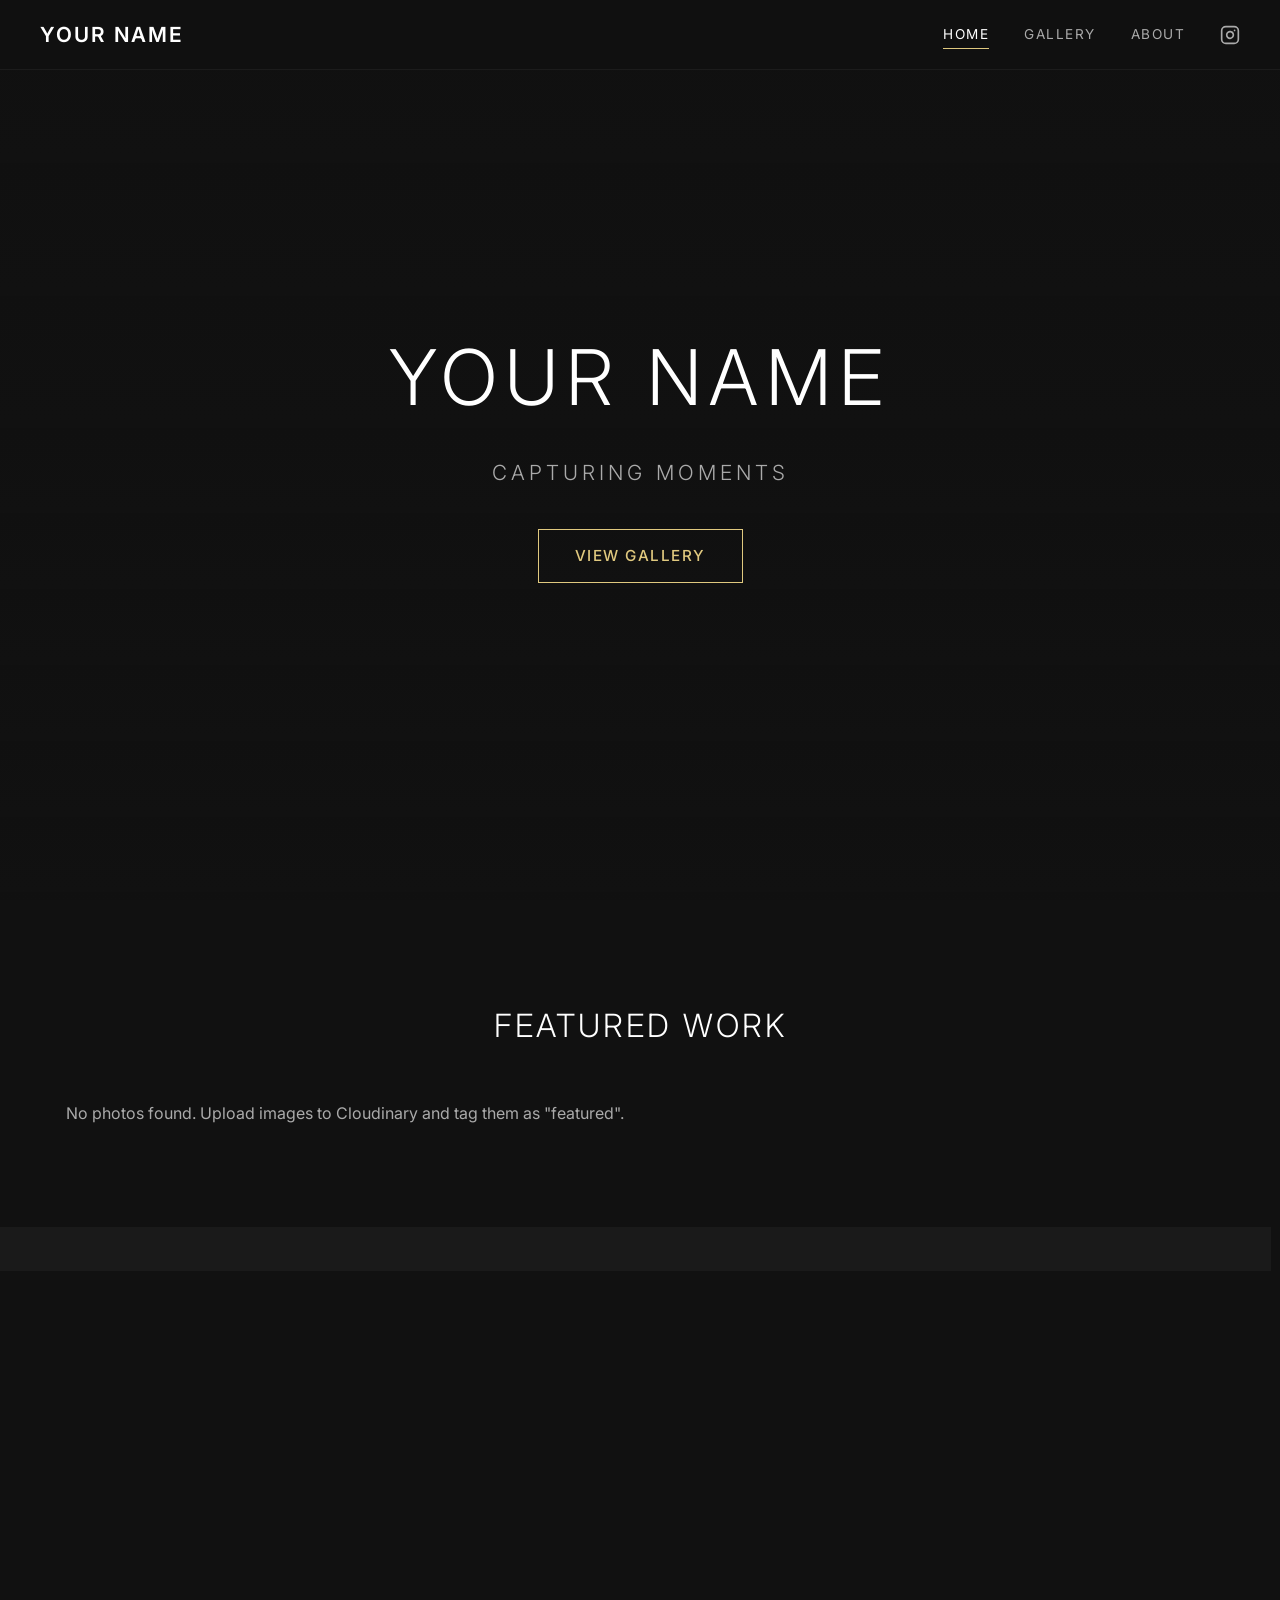
<file: index.html>
<!DOCTYPE html>
<html lang="en">
<head>
  <meta charset="UTF-8">
  <meta name="viewport" content="width=device-width, initial-scale=1.0">
  <meta name="description" content="Photography portfolio showcasing stunning visual stories">
  <title>Photography Portfolio</title>
  <link rel="stylesheet" href="css/style.css">
</head>
<body>
  <a href="#main" class="skip-link">Skip to content</a>

  <!-- Navigation -->
  <header class="navbar">
    <a href="index.html" class="nav-logo" data-content="site.photographerName">Your Name</a>
    <button class="nav-toggle" aria-label="Toggle menu">
      <span class="hamburger"></span>
    </button>
    <nav class="nav-menu">
      <a href="index.html" class="nav-link">Home</a>
      <a href="gallery.html" class="nav-link">Gallery</a>
      <a href="about.html" class="nav-link">About</a>
      <a href="#" class="nav-link nav-instagram" target="_blank" rel="noopener" data-content-href="site.instagramUrl" aria-label="Instagram">
        <svg xmlns="http://www.w3.org/2000/svg" width="20" height="20" viewBox="0 0 24 24" fill="none" stroke="currentColor" stroke-width="2" stroke-linecap="round" stroke-linejoin="round">
          <rect x="2" y="2" width="20" height="20" rx="5" ry="5"></rect>
          <path d="M16 11.37A4 4 0 1 1 12.63 8 4 4 0 0 1 16 11.37z"></path>
          <line x1="17.5" y1="6.5" x2="17.51" y2="6.5"></line>
        </svg>
      </a>
    </nav>
  </header>

  <!-- Main Content -->
  <main id="main">
    <!-- Hero Section -->
    <section class="hero">
      <div class="hero-overlay"></div>
      <div class="hero-content">
        <h1 class="hero-name" data-content="site.photographerName">Your Name</h1>
        <p class="hero-tagline" data-content="home.heroTagline">Capturing Moments</p>
        <a href="gallery.html" class="btn hero-btn" data-content="home.heroButtonText">View Gallery</a>
      </div>
    </section>

    <!-- Featured Work -->
    <section class="featured reveal-on-scroll">
      <h2 class="section-heading" data-content="home.featuredHeading">Featured Work</h2>
      <div class="featured-grid container" id="featured-grid">
        <!-- Dynamically populated by cloudinary.js -->
      </div>
    </section>

    <!-- Call to Action -->
    <section class="cta reveal-on-scroll">
      <h2 class="cta-heading" data-content="home.ctaHeading">Explore the full collection</h2>
      <a href="gallery.html" class="btn" data-content="home.ctaButtonText">Go to Gallery</a>
    </section>
  </main>

  <!-- Footer -->
  <footer class="footer">
    <div class="footer-content container">
      <p class="footer-copyright" data-content="footer.copyright">&copy; 2026 Your Name. All rights reserved.</p>
      <div class="footer-social">
        <a href="#" class="footer-social-link" target="_blank" rel="noopener" data-content-href="site.instagramUrl" aria-label="Instagram">
          <svg xmlns="http://www.w3.org/2000/svg" width="20" height="20" viewBox="0 0 24 24" fill="none" stroke="currentColor" stroke-width="2" stroke-linecap="round" stroke-linejoin="round">
            <rect x="2" y="2" width="20" height="20" rx="5" ry="5"></rect>
            <path d="M16 11.37A4 4 0 1 1 12.63 8 4 4 0 0 1 16 11.37z"></path>
            <line x1="17.5" y1="6.5" x2="17.51" y2="6.5"></line>
          </svg>
        </a>
        <a href="#" class="footer-social-link" data-content-href="about.contactEmail" aria-label="Email">
          <svg xmlns="http://www.w3.org/2000/svg" width="20" height="20" viewBox="0 0 24 24" fill="none" stroke="currentColor" stroke-width="2" stroke-linecap="round" stroke-linejoin="round">
            <path d="M4 4h16c1.1 0 2 .9 2 2v12c0 1.1-.9 2-2 2H4c-1.1 0-2-.9-2-2V6c0-1.1.9-2 2-2z"></path>
            <polyline points="22,6 12,13 2,6"></polyline>
          </svg>
        </a>
      </div>
    </div>
  </footer>

  <!-- Scripts -->
  <script src="js/content.js"></script>
  <script src="js/cloudinary.js"></script>
  <script src="js/lightbox.js"></script>
  <script src="js/main.js"></script>
  <script>
    // Load featured images on home page
    document.addEventListener('DOMContentLoaded', () => {
      loadPrimaryHeroImage('.hero');
      renderGallery('featured-grid', 'featured', {
        thumbWidth: 800,
        showOverlay: true,
        onClick: (index, images) => Lightbox.open(index, images),
      });
    });
  </script>
</body>
</html>
</file>
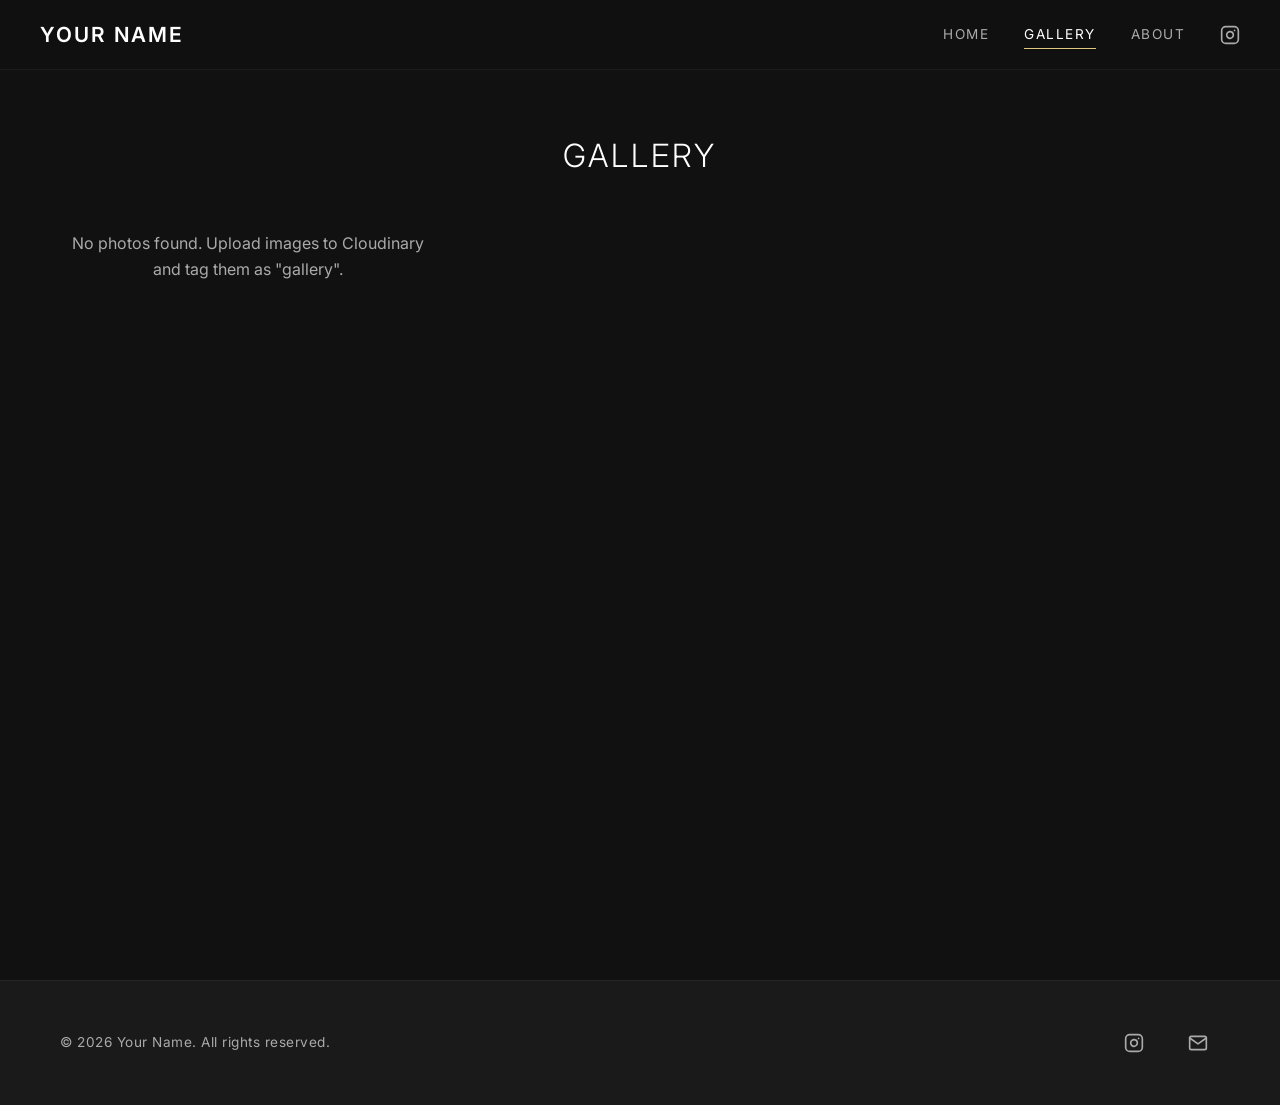
<file: gallery.html>
<!DOCTYPE html>
<html lang="en">
<head>
  <meta charset="UTF-8">
  <meta name="viewport" content="width=device-width, initial-scale=1.0">
  <meta name="description" content="Browse the full photography gallery">
  <title>Gallery — Photography Portfolio</title>
  <link rel="stylesheet" href="css/style.css">
</head>
<body>
  <a href="#main" class="skip-link">Skip to content</a>

  <!-- Navigation -->
  <header class="navbar">
    <a href="index.html" class="nav-logo" data-content="site.photographerName">Your Name</a>
    <button class="nav-toggle" aria-label="Toggle menu">
      <span class="hamburger"></span>
    </button>
    <nav class="nav-menu">
      <a href="index.html" class="nav-link">Home</a>
      <a href="gallery.html" class="nav-link">Gallery</a>
      <a href="about.html" class="nav-link">About</a>
      <a href="#" class="nav-link nav-instagram" target="_blank" rel="noopener" data-content-href="site.instagramUrl" aria-label="Instagram">
        <svg xmlns="http://www.w3.org/2000/svg" width="20" height="20" viewBox="0 0 24 24" fill="none" stroke="currentColor" stroke-width="2" stroke-linecap="round" stroke-linejoin="round">
          <rect x="2" y="2" width="20" height="20" rx="5" ry="5"></rect>
          <path d="M16 11.37A4 4 0 1 1 12.63 8 4 4 0 0 1 16 11.37z"></path>
          <line x1="17.5" y1="6.5" x2="17.51" y2="6.5"></line>
        </svg>
      </a>
    </nav>
  </header>

  <!-- Main Content -->
  <main id="main">
    <section class="gallery-page">
      <h1 class="section-heading page-title">Gallery</h1>
      <div class="gallery-grid container" id="gallery-grid">
        <!-- Dynamically populated by cloudinary.js -->
      </div>
    </section>
  </main>

  <!-- Footer -->
  <footer class="footer">
    <div class="footer-content container">
      <p class="footer-copyright" data-content="footer.copyright">&copy; 2026 Your Name. All rights reserved.</p>
      <div class="footer-social">
        <a href="#" class="footer-social-link" target="_blank" rel="noopener" data-content-href="site.instagramUrl" aria-label="Instagram">
          <svg xmlns="http://www.w3.org/2000/svg" width="20" height="20" viewBox="0 0 24 24" fill="none" stroke="currentColor" stroke-width="2" stroke-linecap="round" stroke-linejoin="round">
            <rect x="2" y="2" width="20" height="20" rx="5" ry="5"></rect>
            <path d="M16 11.37A4 4 0 1 1 12.63 8 4 4 0 0 1 16 11.37z"></path>
            <line x1="17.5" y1="6.5" x2="17.51" y2="6.5"></line>
          </svg>
        </a>
        <a href="#" class="footer-social-link" data-content-href="about.contactEmail" aria-label="Email">
          <svg xmlns="http://www.w3.org/2000/svg" width="20" height="20" viewBox="0 0 24 24" fill="none" stroke="currentColor" stroke-width="2" stroke-linecap="round" stroke-linejoin="round">
            <path d="M4 4h16c1.1 0 2 .9 2 2v12c0 1.1-.9 2-2 2H4c-1.1 0-2-.9-2-2V6c0-1.1.9-2 2-2z"></path>
            <polyline points="22,6 12,13 2,6"></polyline>
          </svg>
        </a>
      </div>
    </div>
  </footer>

  <!-- Scripts -->
  <script src="js/content.js"></script>
  <script src="js/cloudinary.js"></script>
  <script src="js/lightbox.js"></script>
  <script src="js/main.js"></script>
  <script>
    // Load gallery images
    document.addEventListener('DOMContentLoaded', () => {
      renderGallery('gallery-grid', 'gallery', {
        thumbWidth: 600,
        showOverlay: true,
        onClick: (index, images) => Lightbox.open(index, images),
      });
    });
  </script>
</body>
</html>
</file>
<file: css/style.css>
/* ============================================
   Photography Portfolio — Main Stylesheet
   ============================================ */

/* ---------- Google Fonts ---------- */
@import url('https://fonts.googleapis.com/css2?family=Inter:wght@300;400;500;600;700&display=swap');

/* ---------- CSS Reset ---------- */
*,
*::before,
*::after {
  margin: 0;
  padding: 0;
  box-sizing: border-box;
}

html {
  scroll-behavior: smooth;
}

body {
  font-family: var(--font-main);
  background-color: var(--bg-primary);
  color: var(--text-primary);
  line-height: 1.6;
  font-size: 16px;
  -webkit-font-smoothing: antialiased;
  -moz-osx-font-smoothing: grayscale;
  overflow-x: hidden;
}

img {
  max-width: 100%;
  height: auto;
  display: block;
}

a {
  color: inherit;
  text-decoration: none;
}

ul, ol {
  list-style: none;
}

button {
  font-family: inherit;
  cursor: pointer;
  border: none;
  background: none;
  color: inherit;
}

/* ---------- CSS Variables ---------- */
:root {
  --bg-primary: #111;
  --bg-secondary: #1a1a1a;
  --text-primary: #fff;
  --text-secondary: #aaa;
  --accent: #e0c97f;
  --font-main: 'Inter', sans-serif;
  --transition-speed: 0.3s;
  --nav-height: 70px;
  --max-width: 1200px;
}

/* ---------- Utility Classes ---------- */
.container {
  width: 100%;
  max-width: var(--max-width);
  margin: 0 auto;
  padding: 0 20px;
}

.btn {
  display: inline-block;
  padding: 14px 36px;
  border: 1px solid var(--accent);
  color: var(--accent);
  font-size: 0.95rem;
  font-weight: 500;
  letter-spacing: 1.5px;
  text-transform: uppercase;
  transition: background-color var(--transition-speed) ease,
              color var(--transition-speed) ease;
}

.btn:hover {
  background-color: var(--accent);
  color: var(--bg-primary);
}

.section-heading {
  font-size: 2rem;
  font-weight: 300;
  letter-spacing: 3px;
  text-transform: uppercase;
  text-align: center;
  margin-bottom: 50px;
}

/* ---------- Scroll Reveal Animation ---------- */
.reveal-on-scroll {
  opacity: 0;
  transform: translateY(30px);
  transition: opacity 0.6s ease, transform 0.6s ease;
}

.reveal-on-scroll.revealed {
  opacity: 1;
  transform: translateY(0);
}

/* ---------- Page Fade-In ---------- */
body {
  animation: fadeIn 0.5s ease forwards;
}

@keyframes fadeIn {
  from { opacity: 0; }
  to { opacity: 1; }
}

/* ---------- Selection Color ---------- */
::selection {
  background-color: var(--accent);
  color: var(--bg-primary);
}

/* ---------- Scrollbar Styling (Webkit) ---------- */
::-webkit-scrollbar {
  width: 8px;
}

::-webkit-scrollbar-track {
  background: var(--bg-primary);
}

::-webkit-scrollbar-thumb {
  background: #444;
  border-radius: 4px;
}

::-webkit-scrollbar-thumb:hover {
  background: #666;
}

/* ---------- Loading Skeleton ---------- */
.skeleton {
  background: linear-gradient(90deg, #1a1a1a 25%, #2a2a2a 50%, #1a1a1a 75%);
  background-size: 200% 100%;
  animation: shimmer 1.5s infinite;
  border-radius: 4px;
}

@keyframes shimmer {
  0% { background-position: 200% 0; }
  100% { background-position: -200% 0; }
}

/* ============================================
   Navigation Bar
   ============================================ */
.navbar {
  position: fixed;
  top: 0;
  left: 0;
  right: 0;
  z-index: 1000;
  display: flex;
  align-items: center;
  justify-content: space-between;
  height: var(--nav-height);
  padding: 0 40px;
  background-color: rgba(17, 17, 17, 0.95);
  backdrop-filter: blur(10px);
  -webkit-backdrop-filter: blur(10px);
  border-bottom: 1px solid rgba(255, 255, 255, 0.05);
  transition: transform var(--transition-speed) ease;
}

/* ---------- Nav Logo / Name ---------- */
.nav-logo {
  font-size: 1.3rem;
  font-weight: 600;
  letter-spacing: 2px;
  text-transform: uppercase;
  color: var(--text-primary);
  transition: color var(--transition-speed) ease;
  white-space: nowrap;
}

.nav-logo:hover {
  color: var(--accent);
}

/* ---------- Nav Menu (Desktop) ---------- */
.nav-menu {
  display: flex;
  align-items: center;
  gap: 35px;
}

.nav-link {
  font-size: 0.85rem;
  font-weight: 400;
  letter-spacing: 1.5px;
  text-transform: uppercase;
  color: var(--text-secondary);
  position: relative;
  transition: color var(--transition-speed) ease;
}

.nav-link::after {
  content: '';
  position: absolute;
  bottom: -4px;
  left: 0;
  width: 0;
  height: 1px;
  background-color: var(--accent);
  transition: width var(--transition-speed) ease;
}

.nav-link:hover,
.nav-link.active {
  color: var(--text-primary);
}

.nav-link:hover::after,
.nav-link.active::after {
  width: 100%;
}

/* Instagram icon link */
.nav-instagram {
  display: flex;
  align-items: center;
}

.nav-instagram::after {
  display: none;
}

.nav-instagram svg {
  transition: stroke var(--transition-speed) ease,
              transform var(--transition-speed) ease;
}

.nav-instagram:hover svg {
  stroke: var(--accent);
  transform: scale(1.1);
}

/* ---------- Hamburger Button (hidden on desktop) ---------- */
.nav-toggle {
  display: none;
  flex-direction: column;
  justify-content: center;
  align-items: center;
  width: 30px;
  height: 30px;
  padding: 0;
  z-index: 1001;
}

.hamburger {
  display: block;
  width: 24px;
  height: 2px;
  background-color: var(--text-primary);
  position: relative;
  transition: background-color var(--transition-speed) ease;
}

.hamburger::before,
.hamburger::after {
  content: '';
  position: absolute;
  left: 0;
  width: 24px;
  height: 2px;
  background-color: var(--text-primary);
  transition: transform var(--transition-speed) ease;
}

.hamburger::before {
  top: -7px;
}

.hamburger::after {
  top: 7px;
}

/* Hamburger → X animation when active */
.nav-toggle.active .hamburger {
  background-color: transparent;
}

.nav-toggle.active .hamburger::before {
  transform: translateY(7px) rotate(45deg);
}

.nav-toggle.active .hamburger::after {
  transform: translateY(-7px) rotate(-45deg);
}

/* ---------- Mobile Navigation ---------- */
@media (max-width: 768px) {
  .navbar {
    padding: 0 20px;
  }

  .nav-toggle {
    display: flex;
  }

  .nav-menu {
    position: fixed;
    top: 0;
    left: 0;
    width: 100vw;
    height: 100vh;
    z-index: 1000;
    flex-direction: column;
    justify-content: center;
    align-items: center;
    gap: 40px;
    background-color: var(--bg-primary);
    opacity: 0;
    visibility: hidden;
    transform: translateY(-10px);
    transition: opacity var(--transition-speed) ease,
                visibility var(--transition-speed) ease,
                transform var(--transition-speed) ease;
  }

  .nav-menu.active {
    opacity: 1;
    visibility: visible;
    transform: translateY(0);
  }

  .nav-link {
    font-size: 1.2rem;
    letter-spacing: 3px;
  }
}

/* ============================================
   Footer
   ============================================ */
.footer {
  background-color: var(--bg-secondary);
  padding: 40px 20px;
  margin-top: 80px;
  border-top: 1px solid rgba(255, 255, 255, 0.05);
}

.footer-content {
  display: flex;
  align-items: center;
  justify-content: space-between;
}

.footer-copyright {
  font-size: 0.85rem;
  color: var(--text-secondary);
  letter-spacing: 0.5px;
}

.footer-social {
  display: flex;
  align-items: center;
  gap: 20px;
}

.footer-social-link {
  display: flex;
  align-items: center;
  justify-content: center;
  width: 44px;
  height: 44px;
  color: var(--text-secondary);
  transition: color var(--transition-speed) ease,
              transform var(--transition-speed) ease;
}

.footer-social-link:hover {
  color: var(--accent);
  transform: translateY(-2px);
}

/* ---------- Footer Mobile ---------- */
@media (max-width: 768px) {
  .footer-content {
    flex-direction: column;
    gap: 20px;
    text-align: center;
  }
}

/* ============================================
   Page Title (Gallery, About — offset for navbar)
   ============================================ */
.page-title {
  padding-top: calc(var(--nav-height) + 60px);
}

/* ============================================
   Home — Hero Section
   ============================================ */
.hero {
  position: relative;
  width: 100%;
  height: 100vh;
  min-height: 600px;
  display: flex;
  align-items: center;
  justify-content: center;
  background-color: var(--bg-primary);
  background-size: cover;
  background-position: center;
  background-attachment: fixed;
  overflow: hidden;
}

.hero-overlay {
  position: absolute;
  inset: 0;
  background: linear-gradient(
    to bottom,
    rgba(17, 17, 17, 0.4) 0%,
    rgba(17, 17, 17, 0.6) 50%,
    rgba(17, 17, 17, 0.95) 100%
  );
  z-index: 1;
}

.hero-content {
  position: relative;
  z-index: 2;
  text-align: center;
  padding: 0 20px;
}

.hero-name {
  font-size: clamp(2.5rem, 6vw, 5rem);
  font-weight: 300;
  letter-spacing: 8px;
  text-transform: uppercase;
  margin-bottom: 16px;
  opacity: 0;
  transform: translateY(20px);
  animation: heroFadeIn 1s ease 0.3s forwards;
}

.hero-tagline {
  font-size: clamp(1rem, 2vw, 1.3rem);
  font-weight: 300;
  letter-spacing: 4px;
  color: var(--text-secondary);
  text-transform: uppercase;
  margin-bottom: 40px;
  opacity: 0;
  transform: translateY(20px);
  animation: heroFadeIn 1s ease 0.6s forwards;
}

.hero-btn {
  opacity: 0;
  transform: translateY(20px);
  animation: heroFadeIn 1s ease 0.9s forwards;
}

@keyframes heroFadeIn {
  to {
    opacity: 1;
    transform: translateY(0);
  }
}

/* Hero parallax disabled on mobile for performance */
@media (max-width: 768px) {
  .hero {
    background-attachment: scroll;
    min-height: 100vh;
  }

  .hero-name {
    letter-spacing: 4px;
  }

  .hero-tagline {
    letter-spacing: 2px;
  }
}

/* ============================================
   Home — Featured Work Section
   ============================================ */
.featured {
  padding: 100px 0;
}

.featured-grid {
  display: grid;
  grid-template-columns: repeat(2, 1fr);
  gap: 20px;
}

.featured-grid .gallery-item {
  position: relative;
  overflow: hidden;
  cursor: pointer;
  aspect-ratio: 4 / 3;
}

.featured-grid .gallery-item img {
  width: 100%;
  height: 100%;
  object-fit: cover;
  transition: transform 0.6s ease;
}

.featured-grid .gallery-item:hover img {
  transform: scale(1.03);
}

.featured-grid .gallery-overlay {
  position: absolute;
  inset: 0;
  background: linear-gradient(
    to top,
    rgba(0, 0, 0, 0.7) 0%,
    rgba(0, 0, 0, 0) 60%
  );
  display: flex;
  align-items: flex-end;
  justify-content: center;
  padding: 25px;
  opacity: 0;
  transition: opacity var(--transition-speed) ease;
}

.featured-grid .gallery-item:hover .gallery-overlay {
  opacity: 1;
}

.featured-grid .gallery-title {
  font-size: 0.9rem;
  font-weight: 400;
  letter-spacing: 2px;
  text-transform: uppercase;
  color: var(--text-primary);
}

@media (max-width: 768px) {
  .featured {
    padding: 60px 0;
  }

  .featured-grid {
    grid-template-columns: 1fr;
    gap: 15px;
  }
}

/* ============================================
   Home — Call to Action Section
   ============================================ */
.cta {
  padding: 80px 20px;
  text-align: center;
  background-color: var(--bg-secondary);
}

.cta-heading {
  font-size: clamp(1.3rem, 3vw, 2rem);
  font-weight: 300;
  letter-spacing: 3px;
  text-transform: uppercase;
  margin-bottom: 30px;
}

@media (max-width: 768px) {
  .cta {
    padding: 60px 20px;
  }
}

/* ============================================
   Gallery Page
   ============================================ */
.gallery-page {
  min-height: 100vh;
  padding-bottom: 60px;
}

.gallery-grid {
  display: grid;
  grid-template-columns: repeat(3, 1fr);
  gap: 15px;
}

.gallery-item {
  position: relative;
  overflow: hidden;
  cursor: pointer;
  aspect-ratio: 4 / 3;
  background-color: var(--bg-secondary);
}

.gallery-item img {
  width: 100%;
  height: 100%;
  object-fit: cover;
  transition: transform 0.6s ease;
}

.gallery-item:hover img {
  transform: scale(1.05);
}

.gallery-overlay {
  position: absolute;
  inset: 0;
  background: linear-gradient(
    to top,
    rgba(0, 0, 0, 0.75) 0%,
    rgba(0, 0, 0, 0) 50%
  );
  display: flex;
  align-items: flex-end;
  justify-content: center;
  padding: 20px;
  opacity: 0;
  transition: opacity var(--transition-speed) ease;
}

.gallery-item:hover .gallery-overlay {
  opacity: 1;
}

.gallery-title {
  font-size: 0.85rem;
  font-weight: 400;
  letter-spacing: 2px;
  text-transform: uppercase;
  color: var(--text-primary);
  text-align: center;
}

/* Gallery skeleton loading items */
.gallery-grid .skeleton {
  aspect-ratio: 4 / 3;
}

@media (max-width: 1024px) {
  .gallery-grid {
    grid-template-columns: repeat(2, 1fr);
  }
}

@media (max-width: 768px) {
  .gallery-grid {
    grid-template-columns: 1fr;
    gap: 12px;
  }
}

/* ============================================
   Lightbox
   ============================================ */
.lightbox {
  position: fixed;
  inset: 0;
  z-index: 2000;
  background-color: rgba(0, 0, 0, 0.95);
  display: flex;
  align-items: center;
  justify-content: center;
  opacity: 0;
  visibility: hidden;
  transition: opacity 0.3s ease, visibility 0.3s ease;
}

.lightbox.active {
  opacity: 1;
  visibility: visible;
}

.lightbox-img {
  max-width: 90vw;
  max-height: 85vh;
  object-fit: contain;
  border-radius: 2px;
  transition: opacity 0.3s ease;
}

/* Close Button */
.lightbox-close {
  position: absolute;
  top: 20px;
  right: 25px;
  font-size: 2.5rem;
  color: var(--text-secondary);
  z-index: 2001;
  line-height: 1;
  padding: 5px 10px;
  transition: color var(--transition-speed) ease,
              transform var(--transition-speed) ease;
}

.lightbox-close:hover {
  color: var(--text-primary);
  transform: scale(1.1);
}

/* Prev / Next Arrows */
.lightbox-prev,
.lightbox-next {
  position: absolute;
  top: 50%;
  transform: translateY(-50%);
  font-size: 2rem;
  color: var(--text-secondary);
  z-index: 2001;
  padding: 20px 15px;
  transition: color var(--transition-speed) ease,
              background-color var(--transition-speed) ease;
  border-radius: 4px;
}

.lightbox-prev {
  left: 15px;
}

.lightbox-next {
  right: 15px;
}

.lightbox-prev:hover,
.lightbox-next:hover {
  color: var(--text-primary);
  background-color: rgba(255, 255, 255, 0.08);
}

/* Lightbox mobile adjustments */
@media (max-width: 768px) {
  .lightbox-img {
    max-width: 95vw;
    max-height: 80vh;
  }

  .lightbox-close {
    top: 15px;
    right: 15px;
    font-size: 2rem;
  }

  .lightbox-prev,
  .lightbox-next {
    font-size: 1.5rem;
    padding: 15px 10px;
  }

  .lightbox-prev {
    left: 5px;
  }

  .lightbox-next {
    right: 5px;
  }
}

/* ============================================
   About Page
   ============================================ */
.about-page {
  min-height: 100vh;
  padding-bottom: 60px;
}

/* ---------- Bio Section (Two-Column) ---------- */
.about-bio {
  display: grid;
  grid-template-columns: 2fr 3fr;
  gap: 60px;
  align-items: start;
  max-width: 1100px;
  margin: 0 auto;
  padding: 0 20px 80px;
}

.about-image {
  overflow: hidden;
}

.about-image img {
  width: 100%;
  height: auto;
  object-fit: cover;
  filter: grayscale(10%);
  transition: filter 0.6s ease, transform 0.6s ease;
}

.about-image:hover img {
  filter: grayscale(0%);
  transform: scale(1.02);
}

.about-text {
  padding-top: 10px;
}

.about-name {
  font-size: 1.8rem;
  font-weight: 300;
  letter-spacing: 3px;
  text-transform: uppercase;
  margin-bottom: 25px;
  color: var(--text-primary);
}

.about-bio-text p {
  font-size: 1rem;
  line-height: 1.8;
  color: var(--text-secondary);
  margin-bottom: 18px;
}

.about-bio-text p:last-child {
  margin-bottom: 0;
}

/* ---------- Details (Location, Specialties) ---------- */
.about-details {
  margin-top: 35px;
  padding-top: 25px;
  border-top: 1px solid rgba(255, 255, 255, 0.08);
}

.about-details p {
  font-size: 0.9rem;
  color: var(--text-secondary);
  margin-bottom: 10px;
  letter-spacing: 0.5px;
}

.detail-label {
  color: var(--text-primary);
  font-weight: 500;
  margin-right: 8px;
  letter-spacing: 1px;
  text-transform: uppercase;
  font-size: 0.8rem;
}

/* ---------- Contact CTA ---------- */
.about-contact {
  text-align: center;
  padding: 80px 20px;
  background-color: var(--bg-secondary);
}

.about-contact-heading {
  font-size: 1.8rem;
  font-weight: 300;
  letter-spacing: 3px;
  text-transform: uppercase;
  margin-bottom: 30px;
}

/* ---------- About Mobile ---------- */
@media (max-width: 768px) {
  .about-bio {
    grid-template-columns: 1fr;
    gap: 35px;
    padding: 0 20px 50px;
  }

  .about-image {
    max-width: 400px;
    margin: 0 auto;
  }

  .about-name {
    font-size: 1.5rem;
    text-align: center;
  }

  .about-bio-text p {
    font-size: 0.95rem;
  }

  .about-details {
    text-align: center;
  }

  .about-contact {
    padding: 60px 20px;
  }

  .about-contact-heading {
    font-size: 1.4rem;
  }
}

/* ============================================
   Step 6 — Responsive Polish & Accessibility
   ============================================ */

/* ---------- Focus Styles (Accessibility) ---------- */
a:focus-visible,
button:focus-visible {
  outline: 2px solid var(--accent);
  outline-offset: 3px;
}

.btn:focus-visible {
  outline: 2px solid var(--accent);
  outline-offset: 4px;
}

.gallery-item:focus-visible {
  outline: 2px solid var(--accent);
  outline-offset: 2px;
}

.lightbox-close:focus-visible,
.lightbox-prev:focus-visible,
.lightbox-next:focus-visible {
  outline: 2px solid var(--accent);
  outline-offset: 3px;
}

/* ---------- Skip to Content (Accessibility) ---------- */
.skip-link {
  position: absolute;
  top: -100%;
  left: 50%;
  transform: translateX(-50%);
  padding: 10px 20px;
  background-color: var(--accent);
  color: var(--bg-primary);
  font-weight: 600;
  z-index: 9999;
  transition: top 0.2s ease;
}

.skip-link:focus {
  top: 10px;
}

/* ---------- Tablet Breakpoint (769–1024px) ---------- */
@media (min-width: 769px) and (max-width: 1024px) {
  .navbar {
    padding: 0 25px;
  }

  .nav-menu {
    gap: 25px;
  }

  .hero-name {
    letter-spacing: 5px;
  }

  .featured {
    padding: 70px 0;
  }

  .about-bio {
    gap: 40px;
  }

  .section-heading {
    font-size: 1.7rem;
  }
}

/* ---------- Mobile CTA Full-Width Buttons ---------- */
@media (max-width: 768px) {
  .hero-btn {
    display: block;
    width: 80%;
    max-width: 300px;
    margin: 0 auto;
    text-align: center;
  }

  .cta .btn {
    display: block;
    width: 80%;
    max-width: 300px;
    margin: 0 auto;
    text-align: center;
  }

  .about-contact .btn {
    display: block;
    width: 80%;
    max-width: 300px;
    margin: 0 auto;
    text-align: center;
  }

  .section-heading {
    font-size: 1.5rem;
    letter-spacing: 2px;
    margin-bottom: 35px;
  }
}

/* ---------- Reduced Motion (Accessibility) ---------- */
@media (prefers-reduced-motion: reduce) {
  *,
  *::before,
  *::after {
    animation-duration: 0.01ms !important;
    animation-iteration-count: 1 !important;
    transition-duration: 0.01ms !important;
  }

  .hero {
    background-attachment: scroll;
  }

  .reveal-on-scroll {
    opacity: 1;
    transform: none;
  }
}

/* ---------- Print Styles ---------- */
@media print {
  .navbar,
  .nav-toggle,
  .lightbox,
  .footer-social {
    display: none !important;
  }

  body {
    background: #fff;
    color: #000;
  }

  .hero {
    height: auto;
    min-height: 0;
    background: none;
    padding: 40px 0;
  }

  .hero-overlay {
    display: none;
  }

  .hero-name,
  .hero-tagline {
    color: #000;
    opacity: 1;
    transform: none;
    animation: none;
  }
}
</file>
